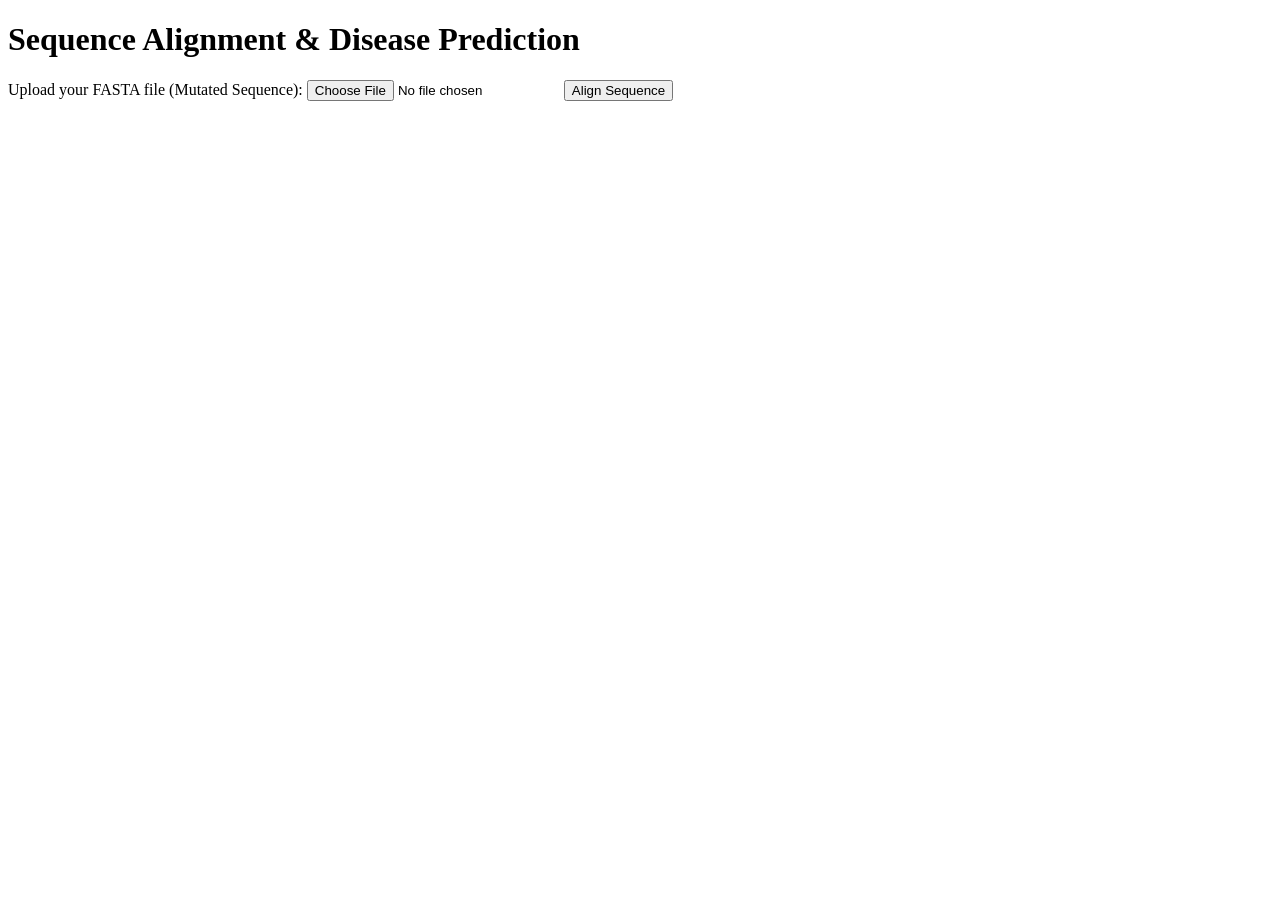
<file: templates/index.html>
<!DOCTYPE html>
<html lang="en">
<head>
    <title>Sequence Alignment</title>
</head>
<body>
    <h1>Sequence Alignment & Disease Prediction</h1>

    <form action="/" method="post" enctype="multipart/form-data">
        <label for="usersequence">Upload your FASTA file (Mutated Sequence):</label>
        <input type="file" name="usersequence" required>
        <button type="submit">Align Sequence</button>
    </form>
</body>
</html>
</file>
